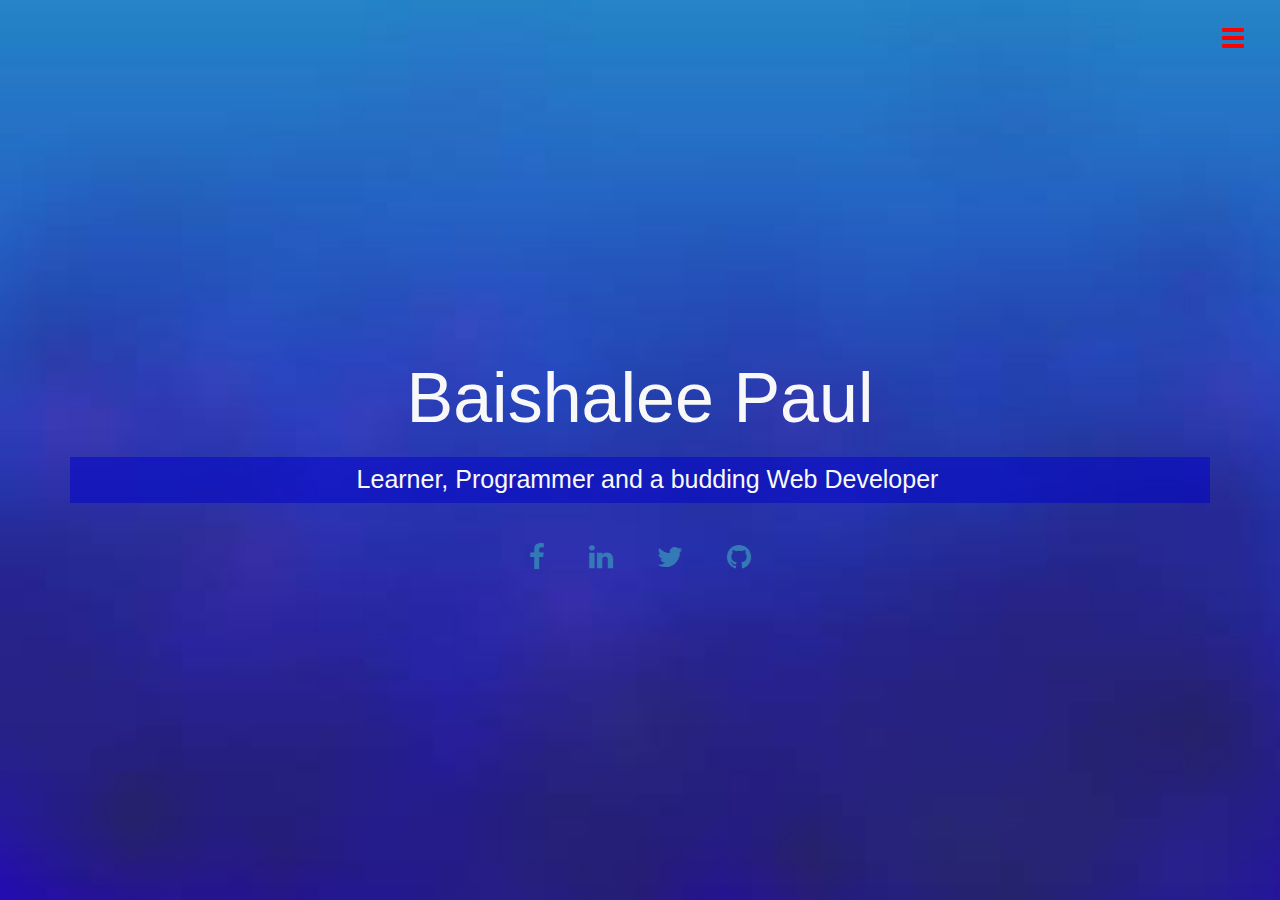
<file: index.html>
<html>
    <head>
        <title>Baishalee Paul</title>
        <meta charset="UTF-8">
        <meta name="viewport" content="width=device-width, initial-scale=1.0">
        
        <link rel="stylesheet" href="https://maxcdn.bootstrapcdn.com/font-awesome/4.6.3/css/font-awesome.min.css">
        <link rel="stylesheet" href="bootstrap/css/bootstrap.min.css" type="text/css">
        <script type="text/javascript" src="bootstrap/js/jquery-3.4.1.min.js"></script>
        <script type="text/javascript" src="bootstrap/js/bootstrap.min.js"></script>
        <link rel="stylesheet" href="style.css" type="text/css">
        <script type="text/javascript" src="jquery-3.5.1.min.js"></script>
        
    </head>
    <body id="bg-img">

        <!----navbar---->
        
        <div class="sidebar_overlap">
            <button type="button" class="nav_toggle myNav">
                <span class="icon-bar"></span>
                <span class="icon-bar"></span>
                <span class="icon-bar"></span>
            </button>
            <aside class="sidebar sidebar_hide">
                <div class="sidebar_header">
                    <h1>Welcome!</h1>
                    <button class="close_btn"><i class="fa fa-times fa-2x"></i></button>
                </div>
                <ul class="links">
                    <li><a href="index.html">Home</a></li>
                    <li><a href="about.html">About Me</a></li>
                    <li><a href="projects.html">My Projects</a></li>
                    <li><a href="contact.html">Contact Me</a></li>
                </ul>
                <ul class="social_icons_sidebar">
                    <li><a href="https://www.facebook.com/baishalee.paul.9" target="_blank"><i class="fa fa-facebook fa-2x icons"></i></a></li>
                    <li><a href="https://in.linkedin.com/in/baishalee-paul-092412181" target="_blank"><i class="fa fa-linkedin fa-2x icons"></i></a></li>
                    <li><a href="https://www.instagram.com/baishalee.paul" target="_blank"><i class="fa fa-instagram fa-2x icons"></i></a></li>
                    <li><a href="https://github.com/Baishalee98" target="_blank"><i class="fa fa-github fa-2x icons"></i></a></li>
                </ul>
            </aside>
        </div>
        
        
        <!----
        
        
        <nav class="nav myNavbar navbar-default navbar-fixed-top">
            <div class="container-fluid">
                <div class="navbar-left"></div>
                
                <div>
                    <button type="button" class="navbar-toggle nav_btn" data-toggle="collapse" data-target="#navbar_content">
                        <span class="icon-bar"></span>
                        <span class="icon-bar"></span>
                        <span class="icon-bar"></span>
                    </button>
                </div>
                <div class="collapse navbar-collapse" id="navbar_content">
                    <ul class="nav navbar-nav navbar-right">
                        <li><a href="index.html"  class="nav_item">Home</a></li>
                        <li><a href="about.html"  class="nav_item">About Me</a></li>
                        <li><a href="projects.html" class="nav_item">My Projects</a></li>
                        <li><a href="contact.html" class="nav_item">Contact Me</a></li>
                    </ul>
                </div>
            </div>
        </nav>
        
        
        ---->
        
        
        <!----content----->
        <div class="container">
            <h1 class="lg_heading my_name_index">Baishalee Paul</h1>
            <p class="sm_heading">Learner, Programmer and a budding Web Developer</p>
            <div class="social_icons">
                <a href="https://www.facebook.com/baishalee.paul.9" target="_blank"><i class="fa fa-facebook fa-2x icons"></i></a>
                <a href="https://in.linkedin.com/in/baishalee-paul-092412181" target="_blank"><i class="fa fa-linkedin fa-2x icons"></i></a>
                <a href="#" target="_blank"><i class="fa fa-twitter fa-2x icons"></i></a>
                <a href="https://github.com/Baishalee98" target="_blank"><i class="fa fa-github fa-2x icons"></i></a>
                
                
            </div>
        </div>
        
        
        <!-----footer------>
        <footer></footer>
        
        <script type="text/javascript" src="script.js"></script>
        
    </body>
</html>
</file>
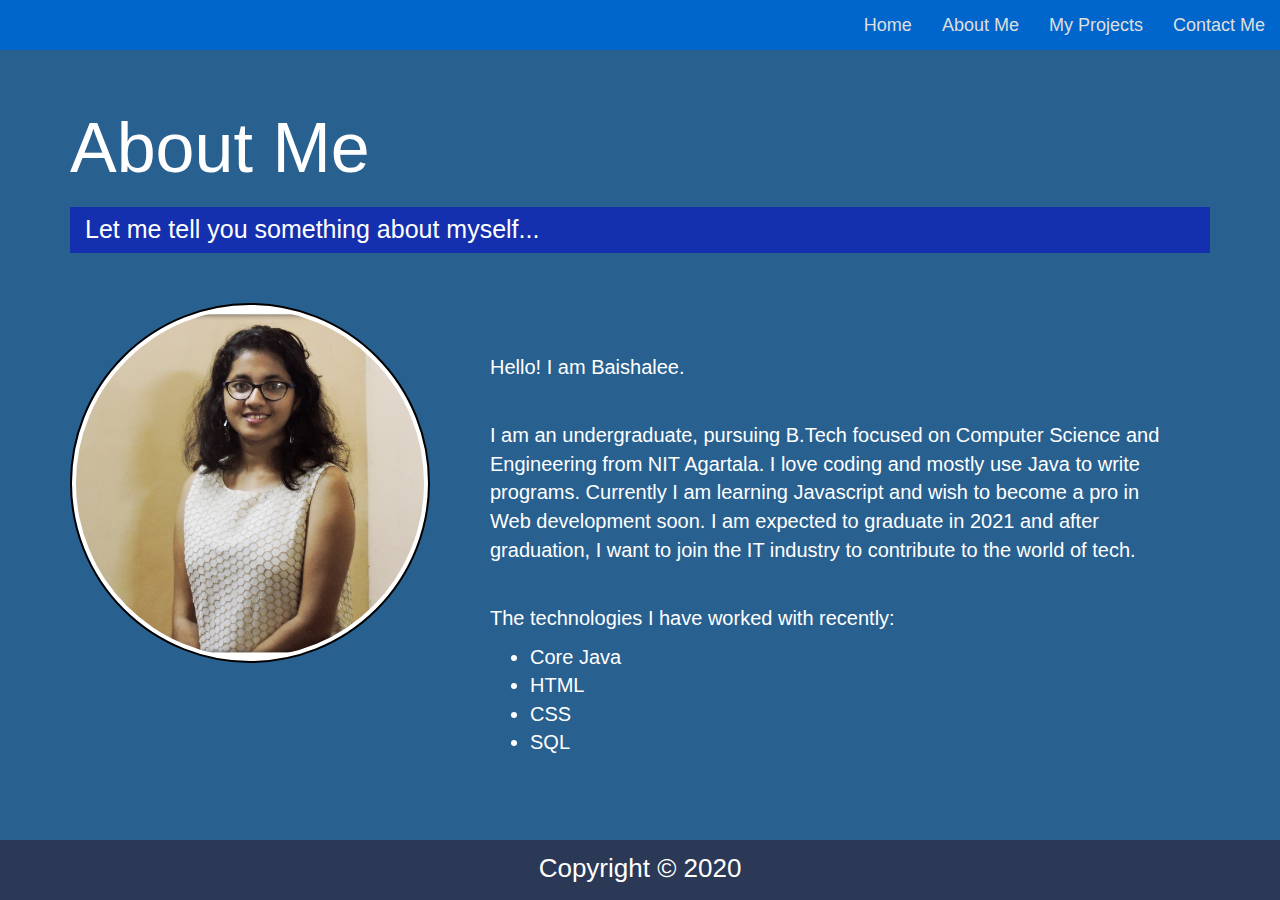
<file: about.html>
<html>
    <head>
        <title>Baishalee Paul | About Me</title>
        <meta charset="UTF-8">
        <meta name="viewport" content="width=device-width, initial-scale=1.0">
        
        <link rel="stylesheet" href="https://maxcdn.bootstrapcdn.com/font-awesome/4.6.3/css/font-awesome.min.css">
        <link rel="stylesheet" href="bootstrap/css/bootstrap.min.css" type="text/css">
        <script type="text/javascript" src="bootstrap/js/jquery-3.4.1.min.js"></script>
        <script type="text/javascript" src="bootstrap/js/bootstrap.min.js"></script>
        <link rel="stylesheet" href="style.css" type="text/css">
        <script type="text/javascript" src="jquery-3.5.1.min.js"></script>
        
    </head>
    <body class="body_contact">

        
        <!---navbar-->
        <nav class="nav myNavbar navbar-default navbar-fixed-top">
            <div class="container-fluid">
                <div class="navbar-left"></div>
                
                <div>
                    <button type="button" class="navbar-toggle nav_btn" data-toggle="collapse" data-target="#navbar_content">
                        <span class="icon-bar"></span>
                        <span class="icon-bar"></span>
                        <span class="icon-bar"></span>
                    </button>
                </div>
                <div class="collapse navbar-collapse" id="navbar_content">
                    <ul class="nav navbar-nav navbar-right">
                        <li><a href="index.html"  class="nav_item">Home</a></li>
                        <li><a href="about.html"  class="nav_item">About Me</a></li>
                        <li><a href="projects.html" class="nav_item">My Projects</a></li>
                        <li><a href="contact.html" class="nav_item">Contact Me</a></li>
                    </ul>
                </div>
            </div>
        </nav>
        
        
        <!---content-->
        <div class="container content_contact">
            <h1 class="lg_heading">About Me</h1>
            <p class="sm_heading">Let me tell you something about myself...</p>
            
            <div class="bio_container row">
                <div class="col-sm-4 col-xs-12">
                    <div class="photo_div">
                        <img src="img/myPhoto.jpeg" alt="myPhoto" class="myPhoto img-thumbnail img-rounded">
                    </div>
                </div>
                <div class="col-sm-8 col-xs-12">
                    <div class="bio_div">
                        <p>Hello! I am Baishalee.</p>
                        <p class="">I am an undergraduate, pursuing B.Tech focused on Computer Science and Engineering from NIT Agartala. 
                            I love coding and mostly use Java to write programs. Currently I am learning Javascript and wish to become a pro in Web development soon.
                            I am expected to graduate in 2021 and after graduation, I want to join the IT industry to contribute to the world of tech.
                            </p>
                           
                        <p>The technologies I have worked with recently:</p>
                        <ul>
                            <li>Core Java</li>
                            <li>HTML</li>
                            <li>CSS</li>
                            <li>SQL</li>
                        </ul>
                    </div>
                </div>
            </div>
            
            <!--
            
            <div class="skills_container row">
                <div>
                    <h1>SKILLS</h1>
                    <p>The technologies I have worked with recently:</p>
                    <ul>
                        <li>Core Java</li>
                        <li>HTML</li>
                        <li>CSS</li>
                        <li>SQL</li>
                    </ul>
                </div>
            </div>
            
            <div class="education_container row">
                <div>
                    <h1>EDUCATION</h1>
                </div>
            </div>
            
            -->
            
        </div>
        
        
        <!--footer-->
        <footer id="main_footer">
            <div>Copyright &copy; 2020</div>
        </footer>
        
        <script type="text/javascript" src="script.js"></script>
        
    </body>
</html>
</file>
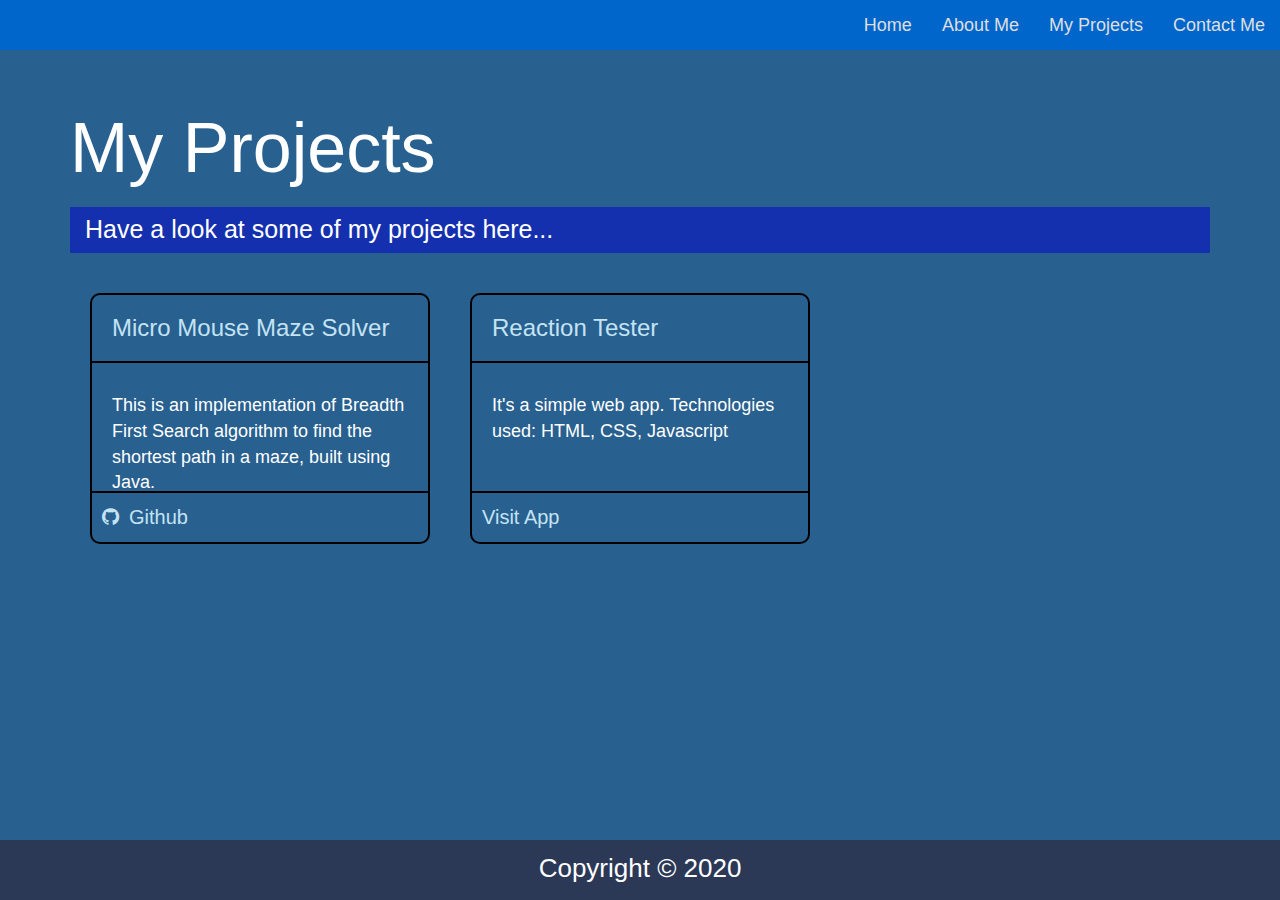
<file: projects.html>
<html>
    <head>
        <title>Baishalee Paul | Works</title>
        <meta charset="UTF-8">
        <meta name="viewport" content="width=device-width, initial-scale=1.0">
        
        <link rel="stylesheet" href="https://maxcdn.bootstrapcdn.com/font-awesome/4.6.3/css/font-awesome.min.css">
        <link rel="stylesheet" href="bootstrap/css/bootstrap.min.css" type="text/css">
        <script type="text/javascript" src="bootstrap/js/jquery-3.4.1.min.js"></script>
        <script type="text/javascript" src="bootstrap/js/bootstrap.min.js"></script>
        <link rel="stylesheet" href="style.css" type="text/css">
        <script type="text/javascript" src="jquery-3.5.1.min.js"></script>
        
    </head>
    <body class="body_contact">

        
        <!-------navbar------->
        <nav class="nav myNavbar navbar-default navbar-fixed-top">
            <div class="container-fluid">
                <div class="navbar-left"></div>
                
                <div>
                    <button type="button" class="navbar-toggle nav_btn" data-toggle="collapse" data-target="#navbar_content">
                        <span class="icon-bar"></span>
                        <span class="icon-bar"></span>
                        <span class="icon-bar"></span>
                    </button>
                </div>
                <div class="collapse navbar-collapse" id="navbar_content">
                    <ul class="nav navbar-nav navbar-right">
                        <li><a href="index.html"  class="nav_item">Home</a></li>
                        <li><a href="about.html"  class="nav_item">About Me</a></li>
                        <li><a href="projects.html" class="nav_item">My Projects</a></li>
                        <li><a href="contact.html" class="nav_item">Contact Me</a></li>
                    </ul>
                </div>
            </div>
        </nav>
        
        
        <!------content------->
        <div class="container content_contact">
            <h1 class="lg_heading">My Projects</h1>
            <p class="sm_heading">Have a look at some of my projects here...</p>
            
            <div class="">
                <div class="col-sm-offset-2 col-xs-12 col-sm-8 col-sm-offset-2 col-md-offset-0 col-md-6 col-md-offset-0 col-lg-4 project_div">
                    <div>
                        <h3>Micro Mouse Maze Solver</h3>
                        <p>This is an implementation of Breadth First Search algorithm to find the shortest path in a maze, built using Java.</p>
                        <a href="https://github.com/Baishalee98/Micromouse-Maze-Solver" target="_blank"><i class="fa fa-github"></i>Github</a>
                    </div>
                </div>
                
            </div>
            
            <div class="">
                <div class="col-sm-offset-2 col-xs-12 col-sm-8 col-sm-offset-2 col-md-offset-0 col-md-6 col-md-offset-0 col-lg-4 project_div">
                    <div>
                        <h3>Reaction Tester</h3>
                        <p>It's a simple web app. Technologies used: HTML, CSS, Javascript</p>
                        <a href="https://baishalee98.github.io/Reaction_tester/" target="_blank">Visit App</a>
                    </div>
                </div>
                
            </div>
            
        </div>
        
        
        
        
        <!------footer----->
        <footer id="main_footer">
            <div>Copyright &copy; 2020</div>
        </footer>
        
        <script type="text/javascript" src="script.js"></script>
        
    </body>
</html>
</file>
<file: style.css>
#bg-img {
    text-align: center;
    
    color: #f8f8f8; 
    background: url("img/bg_index_1.jpg") no-repeat center center;
    background-size: cover;
    height: 100vh;
}



.lg_heading {
    font-size: 70px;
    margin-top: 110px;
    /*font-family: sans-serif;*/
}

.my_name_index {
    margin-top: 40vh;
}

.sm_heading {
    font-size: 25px;
    background: transparent;
    padding-left: 15px;
    padding-top: 5px;
    padding-bottom: 5px;
    background-color: rgba(0,0,204,0.5);
    margin: 20px 0;
}

.social_icons {
    
    
    
}

.icons {
    margin: 20px 20px;
}

.icons:hover {
    color: white;
}

.myNavbar {
    /*background: transparent;*/
    background-color: #0066cc;
}

.navbar_black{
    background-color: black;
}

a.nav_item {
    color: #d6d6d6;
    font-size: 18px;
    
}
a.nav_item:hover {
    color: #fff;
    background-color: transparent;
}

.navbar-default .navbar-nav>li >a {
    color: #dfdfdf;
}

.navbar-default .navbar-nav>li>a:hover {
    color: #fff;
}

.navbar-default .navbar-toggle {
    border-color: transparent;
}

.navbar-default .navbar-toggle .icon-bar {
    background-color: #dfdfdf;
    height:3px;
    width: 25px;
}

/*.nav_btn .close{
    transform: rotate(180deg);
}*/

/*.nav_btn {
    transition: all 0.3s linear;
}*/

.navbar-default .navbar-toggle:focus, .navbar-default .navbar-toggle:hover {
    background-color: transparent;
}

.navbar-default .navbar-toggle>span:focus, .navbar-default .navbar-toggle>span:hover {
    background-color: #fff;
}

.boxes {
    display: flex;
    flex-wrap: wrap;
    justify-content: center;
    align-items: center;
}

.boxes div{
    border: 3px solid #122b40;
    padding: 40px;
    /*text-align: center;*/
    margin: 30px;
    font-size: 30px;
    transition: all 0.5s ease-out;
}

.boxes div:hover {
    border: 3px solid #fff;
    padding: 10px;
    margin: 40px;
    color: #122b40;
    background-color: #c4e3f3;
}

.boxes div:hover span {
    color: #122b40;
}

.body_contact {
    background-color: #286090;
    color: #fff;
    
}

.text_decoration {
    color: #c4e3f3;
}

#main_footer {
    height: 60px;
    background-color: #2b3856;
    text-align: center;
    font-size: 26px;
    padding: 10px;
    
}

.content_contact {
    min-height: calc(100vh - 60px);
    /*margin: 0 30px;*/
}

.bio_container {
    /*height: 600px;*/
}

@media(min-width:340px){
    .photo_div {
        margin: 0 20px;
    }
}
@media(min-width:400px){
    .photo_div {
        margin: 0 50px;
    }
}
@media(min-width:481px){
    .photo_div {
        margin: 0 100px;
    }
}
@media(min-width:641px){
    .photo_div {
        margin: 0 150px;
    }
}
@media(min-width:768px){
    .photo_div {
        margin: 30px 0 0 0;
    }
}

.bio_div {
    margin: 30px 20px;
    padding: 10px 10px;
    /*border: 2px solid black;*/
    /*box-shadow: 0 0 10px #00001a;*/
}
.bio_div h1 {
    color: #c4e3f3;
    font-size: 20px;
}
.bio_div p {
    font-size: 20px;
    margin-top: 40px;
}
.bio_div ul {
    font-size: 20px;
}

.myPhoto {
    width: 100%;
    border-radius: 50%;
    border: 2px solid black;
}

.skills_container {
    margin: 30px 0;
}
.skills_container div {
    display: block;
    width: 50%;
    box-shadow: 0 0 10px #00001a;
}
.skills_container h1 {
    color: #c4e3f3;
    font-size: 20px;
}
.skills_container p {
    margin-top: 30px;
    font-size: 20px;
}
.skills_container ul {
    font-size: 20px;
}

.project_div {
    padding: 20px 20px;
    
}
.project_div div {
    border: 2px solid black;
    border-radius: 10px;
    
}
.project_div h3 {
    border-bottom: 2px solid black; 
    padding: 0px 20px 20px 20px;
    color: #c4e3f3;
}
.project_div p {
    border-bottom: 2px solid black; 
    padding: 20px 20px 20px 20px;
    font-size: 18px;
    height: 120px;
}
.project_div i {
    padding-right: 10px;
}
.project_div a {
    margin-top: -10px;
    display: block;
    padding: 10px;
    color: #c4e3f3;
    text-decoration: none;
    font-size: 20px;
}

.project_div a:hover {
    color: #ffff66;
}







/*  Sidebar    */

.nav_toggle {
    
}

.myNav {
    position: fixed;
    top: 10px;
    right: 10px;
    float: right;
    padding: 9px 10px;
    margin-top: 8px;
    margin-right: 15px;
    margin-bottom: 8px;
    background-color: transparent;
    background-image: none;
    border: 1px solid transparent;
    border-radius: 4px;
    cursor: pointer;
    transition: all 0.3s linear;
    animation: bounce 2s ease-in-out infinite;
}
@keyframes bounce {
  0% {
    transform: scale(1);
  }
  50% {
    transform: scale(1.5);
  }
  100% {
    transform: scale(1);
  }
}
.icon-bar {
    background-color: red;
}
.myNav .icon-bar {
    display: block;
    width: 22px;
    height: 4px;
    border-radius: 1px;
    margin-bottom: 4px;
}

.sidebar {
    background-color: white;
    height: 100vh;
    width: 100%;
    /*border: 2px solid black;*/
    transition: all 0.3s linear;
}
@media(min-width:700px) {
    .sidebar {
        width: 40rem;
    }
}
.sidebar_show {
    transform: translate(0);
}
.sidebar_hide {
    transform: translate(-100%);
}
.sidebar_header {
    display: flex;
    justify-content: space-between;
    height: 15vh;
    padding: 20px;
}
.sidebar_header h1 {
    font-weight: bold;
}

.sidebar_header h1 {
    color: red;
}

.close_btn {
    color: red;
    background-color: transparent;
    border: none;
}
.close_btn:hover {
    transform: rotate(360deg);
    transition: all 0.3s linear;
}
.links {
    height: 75vh;
    padding: 20px 0;
}
.links li {
    /*margin: 10px 0;*/
    text-align: left;
    padding: 20px 40px;
    list-style: none;
    font-size: 26px;
    transition: all 0.5s ease-out;
}
.links li:hover {
    background-color: #bce8f1;
    cursor: pointer;
    padding-left: 50px;
}
.links li a {
    /*color: #269abc;*/
    text-decoration: none;
    display: block;
}

.social_icon_sidebar {
    
    height: 20vh;
    
}
.social_icons_sidebar li {
    text-align: left;
    list-style: none;
    display: inline;
    /*padding: 0 20px;*/
}
.social_icons_sidebar li a i:hover {
    color: blue;
}

.icons {
    
}

.sidebar_overlap {
    position: absolute;
}
</file>
